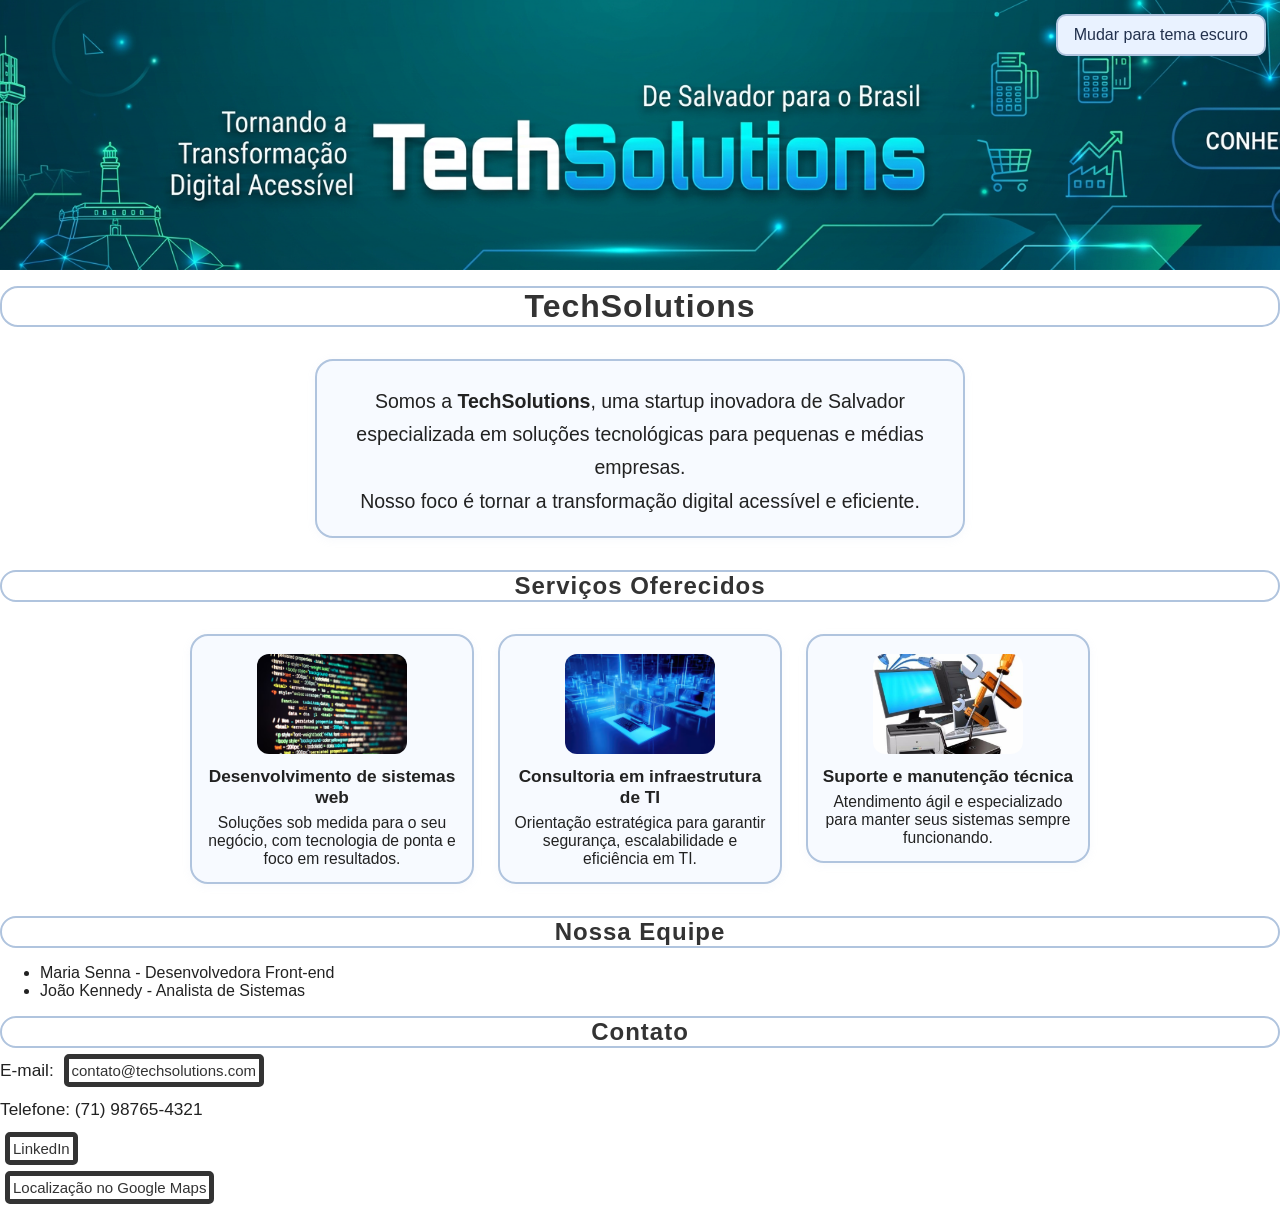
<file: index.html>
<!DOCTYPE html>
<html lang="pt-BR">
<head>
    <meta charset="UTF-8">
    <meta name="viewport" content="width=device-width, initial-scale=1.0">
       <title>TechSolutions</title>
    <link rel="stylesheet" href="style.css">
</head>
<body>
    <div class="logo-wrap">
        <img id="logo" src="image_dcd32e5e.jpg" alt="Logo da TechSolutions" width="100" style="display: block; margin: 0 auto;">
        <button id="temaBtn" type="button" aria-label="Alternar entre tema claro e escuro">Alternar tema</button>
    </div>
    <h1>TechSolutions</h1>

    <fieldset class="sobre">
        <p class="principal">Somos a <strong>TechSolutions</strong>, uma startup inovadora de Salvador<br>
        especializada em soluções tecnológicas para pequenas e médias empresas.<br>
        Nosso foco é tornar a transformação digital acessível e eficiente.</p>
    </fieldset>

    <h2>Serviços Oferecidos</h2>
    <div class="servicos-grid">
        <div class="servico-item">
            <img src="codificacao-de-programas-de-computador-no-ecra_53876-138060 (1).jpg" alt="imagem com códigos de programação" width="150">
            <div class="servico-titulo">Desenvolvimento de sistemas web</div>
            <div class="servico-desc">Soluções sob medida para o seu negócio, com tecnologia de ponta e foco em resultados.</div>
        </div>
        <div class="servico-item">
            <img src="consultoria.jpg" alt="imagem de consultoria" width="150">
            <div class="servico-titulo">Consultoria em infraestrutura de TI</div>
            <div class="servico-desc">Orientação estratégica para garantir segurança, escalabilidade e eficiência em TI.</div>
        </div>
        <div class="servico-item">
            <img src="suporte_e_manutenção.jpg" alt="imagem de suporte e manutenção" width="150">
            <div class="servico-titulo">Suporte e manutenção técnica</div>
            <div class="servico-desc">Atendimento ágil e especializado para manter seus sistemas sempre funcionando.</div>
        </div>
    </div>

    <h2>Nossa Equipe</h2>
    <ul>
        <li>Maria Senna - Desenvolvedora Front-end</li>
        <li>João Kennedy - Analista de Sistemas</li>
    </ul>

    <h2>Contato</h2>
    <div class="contato-bloco">
        <div class="contato-item">E-mail: <a href="mailto:contato@techsolutions.com">contato@techsolutions.com</a></div>
        <div class="contato-item">Telefone: (71) 98765-4321</div>
        <div class="contato-item"><a href="https://www.linkedin.com/company/techsolutions" target="_blank">LinkedIn</a></div>
        <div class="contato-item"><a href="https://maps.google.com" target="_blank">Localização no Google Maps</a></div>
    </div>
    <script src="script.js"></script>
</body>
</html>
</file>
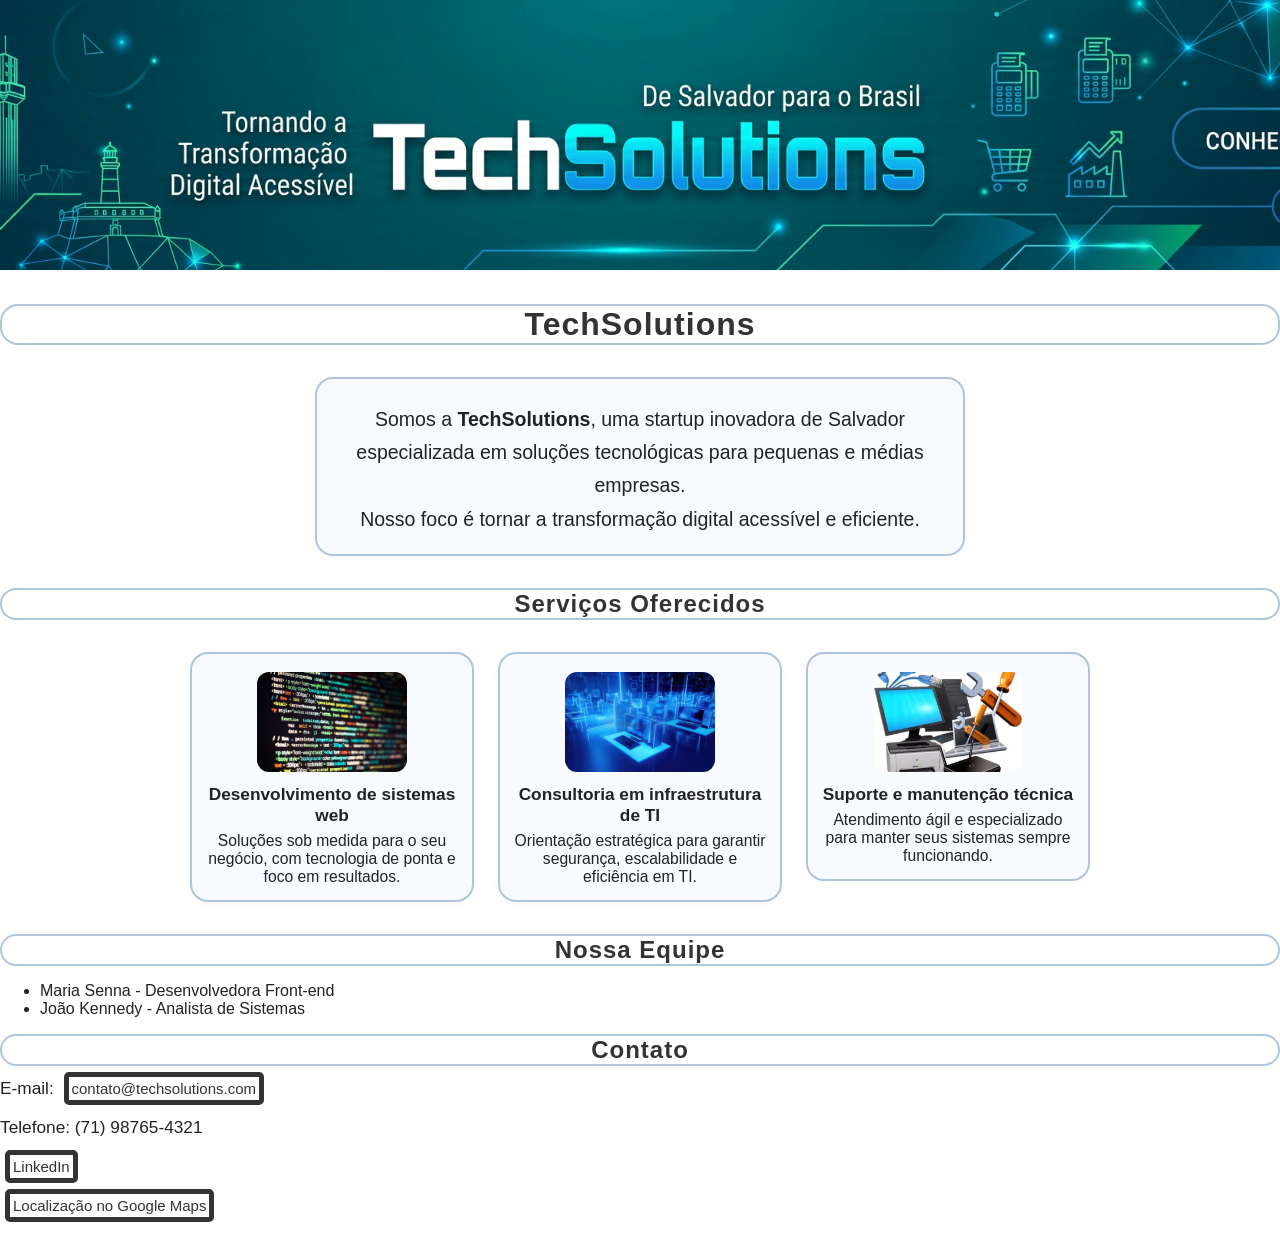
<file: techsolutions.html>
<!DOCTYPE html>
<html lang="pt-BR">
<head>
    <meta charset="UTF-8">
    <meta name="viewport" content="width=device-width, initial-scale=1.0">
       <title>TechSolutions</title>
    <link rel="stylesheet" href="style.css">
</head>
<body>
    <img id="logo" src="image_dcd32e5e.jpg" alt="Logo da TechSolutions" width="100" style="display: block; margin: 0 auto;"><br>
    <h1>TechSolutions</h1>

    <fieldset class="sobre">
        <p class="principal">Somos a <strong>TechSolutions</strong>, uma startup inovadora de Salvador<br>
        especializada em soluções tecnológicas para pequenas e médias empresas.<br>
        Nosso foco é tornar a transformação digital acessível e eficiente.</p>
    </fieldset>

    <h2>Serviços Oferecidos</h2>
    <div class="servicos-grid">
        <div class="servico-item">
            <img src="codificacao-de-programas-de-computador-no-ecra_53876-138060 (1).jpg" alt="imagem com códigos de programação" width="150">
            <div class="servico-titulo">Desenvolvimento de sistemas web</div>
            <div class="servico-desc">Soluções sob medida para o seu negócio, com tecnologia de ponta e foco em resultados.</div>
        </div>
        <div class="servico-item">
            <img src="consultoria.jpg" alt="imagem de consultoria" width="150">
            <div class="servico-titulo">Consultoria em infraestrutura de TI</div>
            <div class="servico-desc">Orientação estratégica para garantir segurança, escalabilidade e eficiência em TI.</div>
        </div>
        <div class="servico-item">
            <img src="suporte_e_manutenção.jpg" alt="imagem de suporte e manutenção" width="150">
            <div class="servico-titulo">Suporte e manutenção técnica</div>
            <div class="servico-desc">Atendimento ágil e especializado para manter seus sistemas sempre funcionando.</div>
        </div>
    </div>

    <h2>Nossa Equipe</h2>
    <ul>
        <li>Maria Senna - Desenvolvedora Front-end</li>
        <li>João Kennedy - Analista de Sistemas</li>
    </ul>

    <h2>Contato</h2>
    <div class="contato-bloco">
        <div class="contato-item">E-mail: <a href="mailto:contato@techsolutions.com">contato@techsolutions.com</a></div>
        <div class="contato-item">Telefone: (71) 98765-4321</div>
        <div class="contato-item"><a href="https://www.linkedin.com/company/techsolutions" target="_blank">LinkedIn</a></div>
        <div class="contato-item"><a href="https://maps.google.com" target="_blank">Localização no Google Maps</a></div>
    </div>
</body>
</html>
</file>
<file: style.css>
:root {
    --bg: #ffffff;
    --text: #222222;
    --card-bg: #f7faff;
    --border: #b0c4de;
    --title: #333333;
    --button-bg: #e9f2ff;
    --button-text: #22314d;
}

body.tema-escuro {
    --bg: #111827;
    --text: #e5e7eb;
    --card-bg: #1f2937;
    --border: #475569;
    --title: #f3f4f6;
    --button-bg: #334155;
    --button-text: #f8fafc;
}

.servicos-grid {
    display: grid;
    grid-template-columns: repeat(auto-fit, minmax(220px, 1fr));
    gap: 32px 24px;
    justify-items: center;
    align-items: start;
    margin: 32px auto;
    max-width: 900px;
}
.servico-item {
    display: flex;
    flex-direction: column;
    align-items: center;
    background: var(--card-bg);
    border: 2.5px solid var(--border);
    border-radius: 18px;
    box-shadow: 0 2px 8px rgba(176,196,222,0.10);
    padding: 18px 12px 14px 12px;
    min-width: 200px;
    max-width: 260px;
    text-align: center;
}
.servico-item img {
    width: 150px;
    height: 100px;
    object-fit: cover;
    border-radius: 12px;
    margin-bottom: 12px;
}
.servico-titulo {
    font-weight: bold;
    color: var(--text);
    margin-bottom: 6px;
    font-size: 1.08em;
}
.servico-desc {
    font-size: 0.98em;
    color: var(--text);
}
a.contato-bloco {
    max-width: 400px;
    margin: 32px auto 32px auto;
    text-align: center;
}
.contato-item {
    margin-bottom: 18px;
    font-size: 1.08em;
}
a.sobre, fieldset.sobre {
    border: 2.5px solid var(--border);
    border-radius: 18px;
    background: var(--card-bg);
    box-shadow: 0 2px 8px rgba(176,196,222,0.10);
    max-width: 650px;
    margin: 32px auto 32px auto;
    padding: 24px 28px 18px 28px;
}

fieldset.sobre legend {
    font-size: 1.25em;
    color: #3a4a6b;
    font-weight: bold;
    padding: 0 12px;
    letter-spacing: 1px;
}

p.principal {
    font-size: 1.22em;
    color: var(--text);
    line-height: 1.7;
    text-align: center;
    margin: 0;
    background: none;
    box-shadow: none;
    border: none;
    padding: 0;
}
body{
    background-color: var(--bg);
    color: var(--text);
    font-family: Arial, sans-serif;
    margin: 0;
    padding: 0;
}

.logo-wrap {
    position: relative;
}

#logo {
    display: block;
    width: 100%;
    height: 30vh;
    object-fit: cover;
    margin: 0 auto;
}
a, h1, h2, h3, fieldset {
    border: 2.5px solid var(--border);
    border-radius: 18px;
    box-sizing: border-box;
}
h1, h2, h3 {
    color: var(--title);
    text-align: center;
    font-weight: 600;
    letter-spacing: 1px;
    border-width: 2.5px;
    border-color: var(--border);
    border-radius: 18px;
    margin-top: 0.5em;
    margin-bottom: 0.5em;
}

#temaBtn {
    position: absolute;
    top: 14px;
    right: 14px;
    z-index: 10;
    margin: 0;
    padding: 10px 16px;
    border: 2px solid var(--border);
    border-radius: 10px;
    background-color: var(--button-bg);
    color: var(--button-text);
    cursor: pointer;
    font-size: 1rem;
    transition: transform 0.15s ease, opacity 0.15s ease;
}

#temaBtn:hover {
    transform: translateY(-1px);
    opacity: 0.95;
}

@media (max-width: 600px) {
    #temaBtn {
        top: 10px;
        right: 10px;
        padding: 8px 12px;
        font-size: 0.88rem;
    }
}

a:hover {
    border: #333 solid 5px;
    border-radius: 10px;
    font-size: 25px;
    background-color: #ff0000;
    color: #ffffff;
}
a:active {
    border: #333 solid 5px;
    border-radius: 10px;
    font-size: 25px;
    background-color: #15f124;
    color: #ffffff;
}
a:visited {
    border: #a80808 solid 5px;
    border-radius: 10px;
    font-size: 25px;
    background-color: #ffffff;
    color: #cc0a0a;
}
a {
    width: 5px;
    margin: 5px ;
    padding: 3px;
    text-decoration: none;
    color: #333;
    border: #333 solid 5px;
    border-radius: 5px;
    font-size: 15px;
}
</file>
